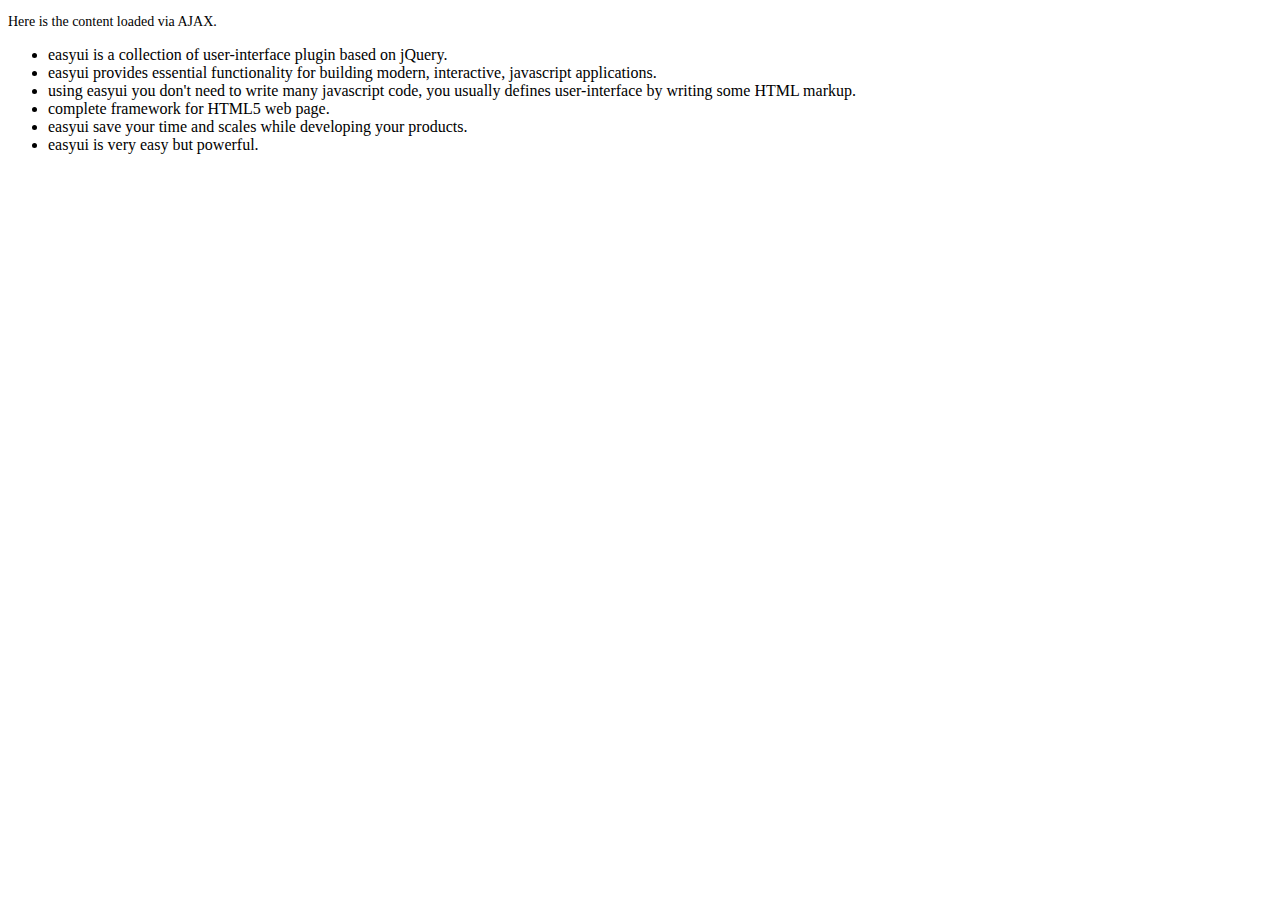
<file: pm/src/main/webapp/plugin/EasyUI/EasyUI1.3.6/demo/accordion/_content.html>
<!DOCTYPE html>
<html>
<head>
	<meta charset="UTF-8">
	<title>AJAX Content</title>
</head>
<body>
	<p style="font-size:14px">Here is the content loaded via AJAX.</p>
	<ul>
		<li>easyui is a collection of user-interface plugin based on jQuery.</li>
		<li>easyui provides essential functionality for building modern, interactive, javascript applications.</li>
		<li>using easyui you don't need to write many javascript code, you usually defines user-interface by writing some HTML markup.</li>
		<li>complete framework for HTML5 web page.</li>
		<li>easyui save your time and scales while developing your products.</li>
		<li>easyui is very easy but powerful.</li>
	</ul>
</body>
</html>
</file>
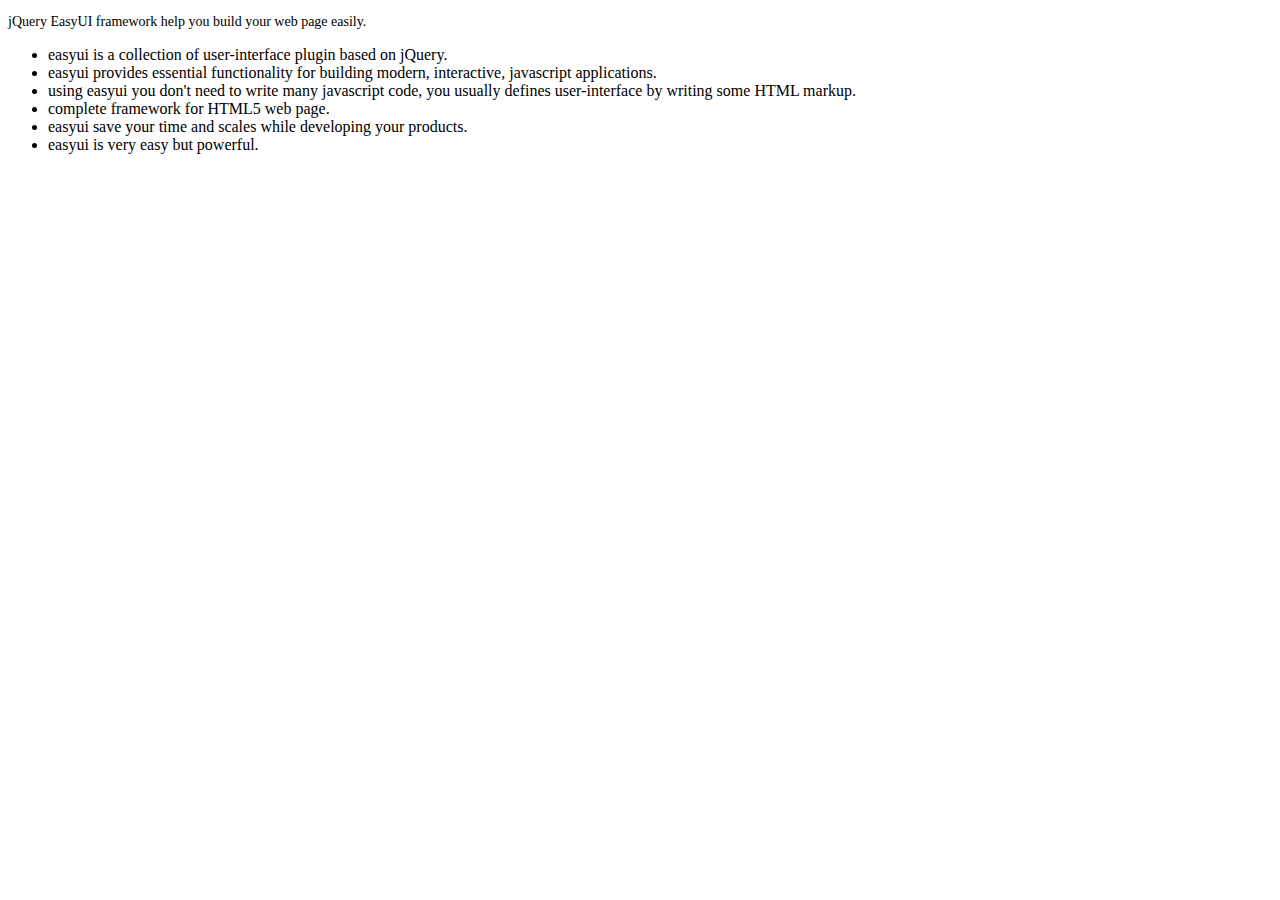
<file: pm/src/main/webapp/plugin/EasyUI/EasyUI1.3.6/demo/layout/_content.html>
<!DOCTYPE html>
<html>
<head>
	<meta charset="UTF-8">
	<title>AJAX Content</title>
</head>
<body>
	<p style="font-size:14px">jQuery EasyUI framework help you build your web page easily.</p>
	<ul>
		<li>easyui is a collection of user-interface plugin based on jQuery.</li>
		<li>easyui provides essential functionality for building modern, interactive, javascript applications.</li>
		<li>using easyui you don't need to write many javascript code, you usually defines user-interface by writing some HTML markup.</li>
		<li>complete framework for HTML5 web page.</li>
		<li>easyui save your time and scales while developing your products.</li>
		<li>easyui is very easy but powerful.</li>
	</ul>
</body>
</html>
</file>
